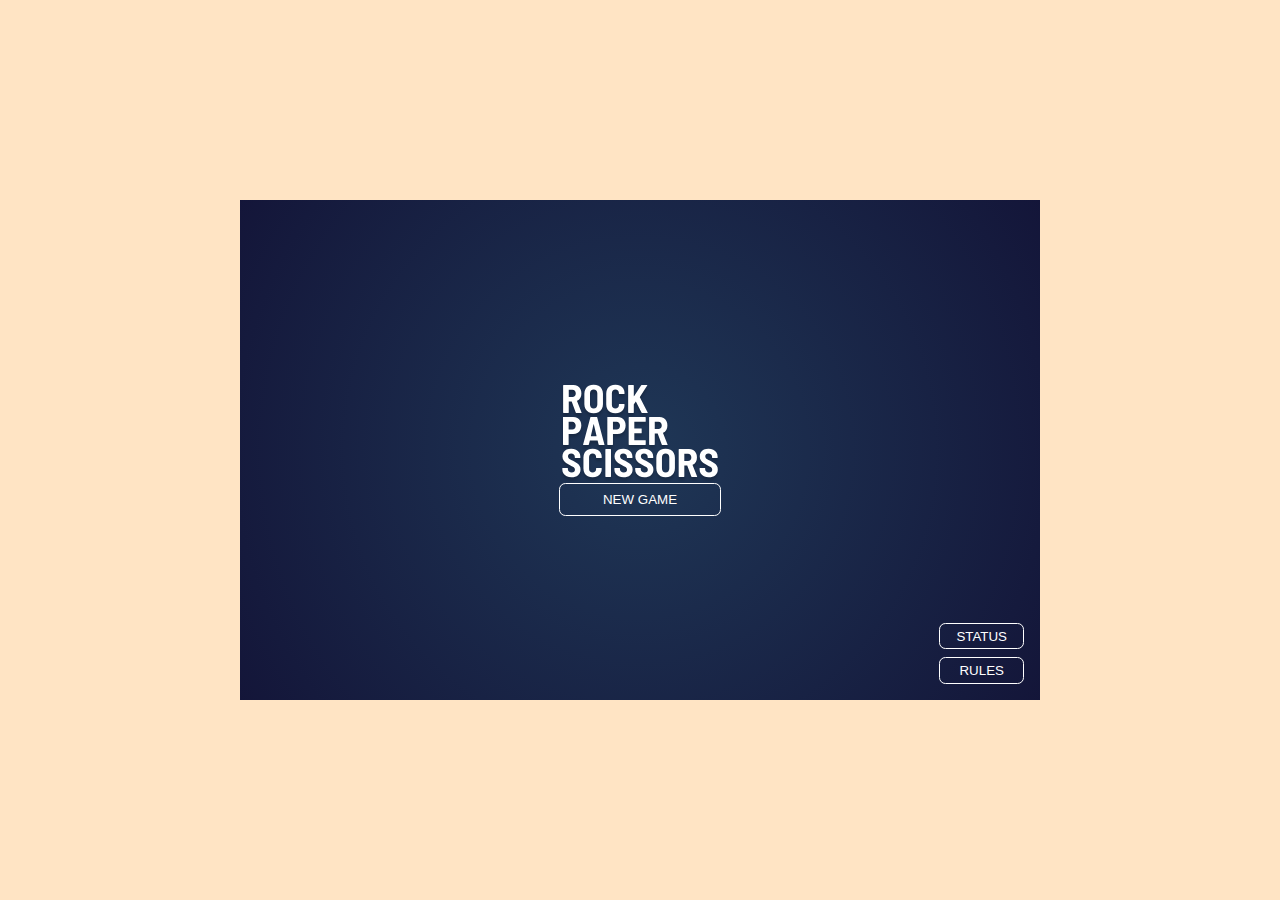
<file: index.html>
<!DOCTYPE html>
<html lang="en">
<head>
    <meta charset="UTF-8">
    <meta name="viewport" content="width=device-width, initial-scale=1.0">
    <title>Document</title>
    <link rel="stylesheet" href="styles.css">
    <script src="scripts.js" defer></script>
</head>
<body>
    
    <main class="gameContainer">
        
        <div class="modalStatus hide">
            <div class="chartsContainer">
                <div class="chartWin chart"></div>
                <div class="chartLose chart"></div>
                <div class="chartDraw chart"></div>
            </div>
        </div>

        <div class="modalRules hide">
            <h2>RULES</h2>
            <img src="/image-rules.svg" alt="">
        </div>

        <div class="optionsBtns">
            <button class="statsBtn" onclick="showStats()">
                STATUS
            </button>
    
            <button class="rulesBtn" onclick="toggleRulesModal()">
                RULES
            </button>
        </div>

        <div class="mainMenu">
            <img src="/logo.svg">
            
            <button class="newGameBtn" onclick="newGame()">
                NEW GAME
            </button>
        </div>

        <div class="scoreArea hide">

            <div class="logo">
                <h1>ROCK</h1>
                <h1>PAPER</h1>
                <h1>SCISSORS</h1>
            </div>

            <div class="score">
                <p>SCORE</p>
                <h1 class="counter">12</h1>
            </div>
        </div>

        <div class="inputArea hide">

            <button class="token Rock" value="Rock">
                <div class="innerPart">
                    <img src="/icon-rock.svg" alt="">
                </div> 
            </button>

            <button class="token Paper" value="Paper">
                <div class="innerPart">
                    <img src="/icon-paper.svg" alt="">
                </div> 
            </button>

            <button class="token Scissor" value="Scissor">
                <div class="innerPart">
                    <img src="/icon-scissor.svg" alt="">
                </div> 
            </button>
            
        </div>

        <div class="battleArea hide">

            <div class="youPick">
                <h2>YOU PICKED</h2>
                
                <!-- //INJETAR PICK DO PLAYER -->

            </div>

            <div class="actions">
                <h1 class="message">You Win</h1>
                <button class="playAgain" onclick="newGame()">Play Again</button>
            </div>

            <div class="otherPick">
                <h2>THE HOUSE PICKED</h2>
                
                <!-- // INJETAR PICK DA CASA -->

            </div>
        </div>
    </main>

</body>
</html>
</file>
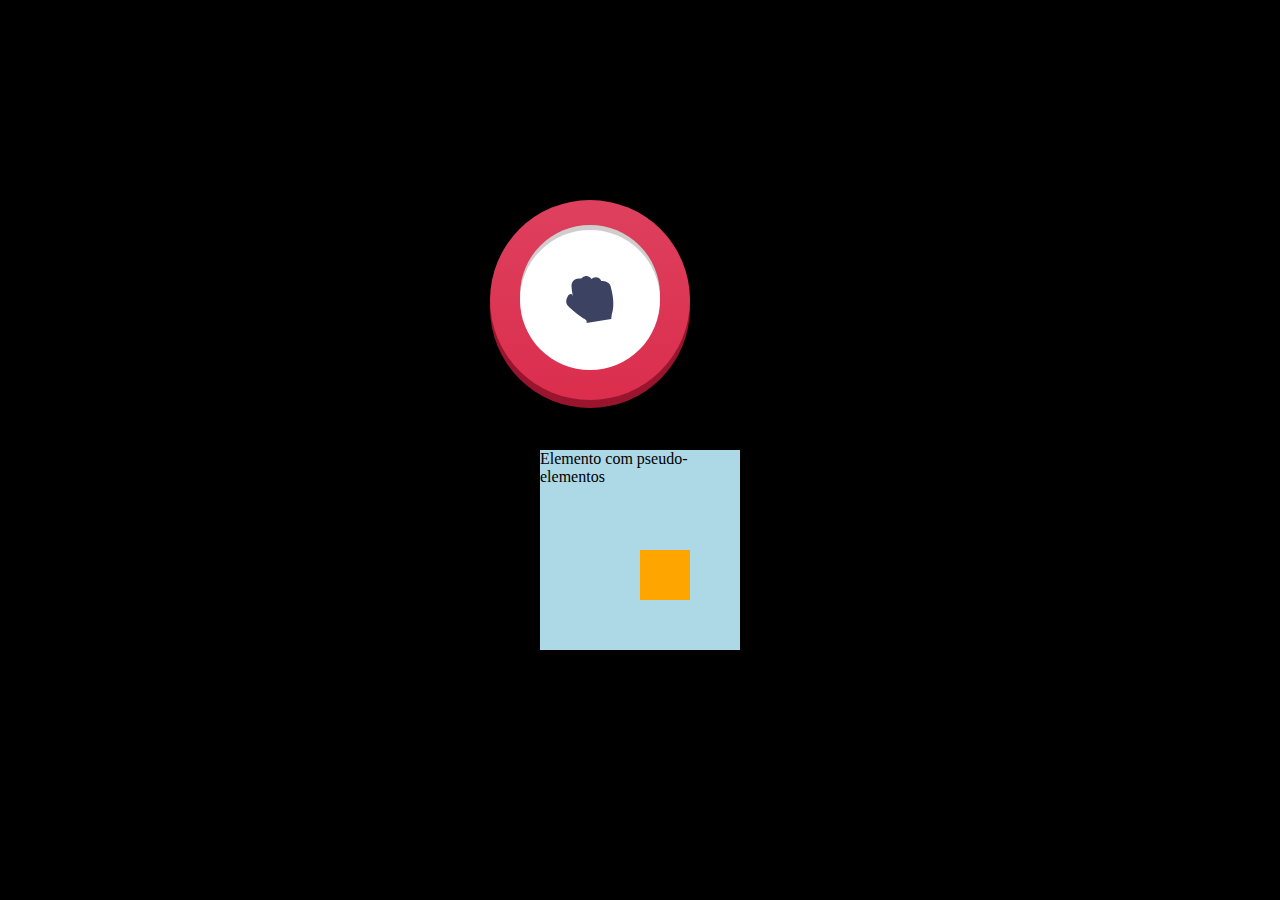
<file: token.html>
<!DOCTYPE html>
<html lang="en">
<head>
    <meta charset="UTF-8">
    <meta name="viewport" content="width=device-width, initial-scale=1.0">
    <title>Document</title>
    <link rel="stylesheet" href="token.css">
</head>
<body>
    <div class="token">
        <div class="innerPart">
            <img src="/icon-rock.svg" alt="">
        </div>
        
    </div>

    <div class="elemento">Elemento com pseudo-elementos</div>
</body>
</html>
</file>
<file: styles.css>
@import url('https://fonts.googleapis.com/css2?family=Barlow+Semi+Condensed:wght@400;600;700&display=swap');

*{
    margin: 0;
    padding: 0;
    box-sizing: border-box;
}

body{
    background-color: bisque;
    display: grid;
    place-content: center;
    min-height: 100vh;

    font-family: 'Barlow Semi Condensed', sans-serif;
}

.gameContainer{
    height: 500px;
    width: 800px;
    background-image: radial-gradient(circle, hsl(214, 47%, 23%) 0%, hsl(237, 49%, 15%) 100%);
    background-position: left;
    background-size: contain;
    position: relative;
}

.optionsBtns{
    position: absolute;
    bottom: 1rem;
    right: 1rem;
    display: flex;
    flex-direction: column;
    gap: .5rem;
}

.optionsBtns button{
    padding: .3rem 1rem;
    border-radius: .4rem;
    border: 1px solid white;
    background-color: transparent;
    color: white;
    cursor: pointer;
    transition: .3s ease;
}

.optionsBtns button:hover{
    color: black;
    background-color: white;
}

.modalStatus{
    position: absolute;
    width: 200px;
    height: 200px;
    background-color: white;
    padding: 1rem;
    border-radius: .5rem;

    left: 50%;
    top: 50%;
    transform: translate(-50%,-50%);

    z-index: 1000;
}

.chartsContainer{
    background-color:rgba(127, 255, 212, 0.623);
    display: flex;
    justify-content: space-around;
    align-items: flex-end;
    width: 100%;
    height: 100%;
}

.chart{
    background-color: rgb(123, 255, 0);
    width: 30px;
    height: 100%;
}

.modalRules{
    position: absolute;
    background-color: white;
    padding: 1rem;
    border-radius: .5rem;

    left: 50%;
    top: 50%;
    transform: translate(-50%,-50%);
    z-index: 1000;
}

.modalRules h2{
    color: gray;
    margin-bottom: 2rem;
}

.mainMenu{
    background-color: rgba(0, 0, 0, 0);
    width: 100%;
    height: 100%;
    display: grid;
    place-content: center;
}

.newGameBtn{
    padding: .5rem 2rem;
    border: 1px solid white;
    border-radius: .4rem;
    color: white;
    background-color: transparent;
    cursor: pointer;
    transition: .3s ease;
}

.newGameBtn:hover{
    background-color: white;
    color: black;
}

.scoreArea{
    background-color: rgba(0, 0, 255, 0);
    display: flex;
    align-items: center;
    justify-content: space-around;
    padding: 1rem;
    /* border: 1px solid white; */
    border-radius: .5rem;
}

.logo{
    color: white;
}

.logo h1{
    line-height: 1.6rem;
}

.score{
    padding: .8rem 2rem;
    background-color: white;
    color: black;
    border-radius: .5rem;
    display: flex;
    flex-direction: column;
    justify-content: center;
    align-items: center;
}

.inputArea{
    background-color: rgba(0, 128, 0, 0);
    background-image: url(/bg-triangle.svg);
    position: relative;
    display: flex;
    gap: 1rem;
    place-content: center;
    padding: 1rem;
}

/* --------TOKEN--------- */

.innerPart{
    width: 100px;
    height: 100px;
    border-radius: 50%;
    border: none;
    background-color: white;
    display: grid;
    place-content: center;
    position: relative;
    z-index: 10;
    
    filter: drop-shadow(0px -3px 0px hsl(0, 1%, 65%));
}

.token{
    width: 140px;
    height: 140px;
    border-radius: 50%;
    border: none; 
    display: grid;
    place-content: center;
    position: relative;    
    cursor: pointer;
    transition: .3s ease;
}

.token:hover{
    transform: scale(1.04);
}

.token.Rock{
    background: linear-gradient(180deg,hsl(349, 70%, 56%), hsl(349, 71%, 52%));
    filter: drop-shadow(0px 8px 0px hsl(349, 76%, 34%));
}

.token.Paper{
    background: linear-gradient(180deg,hsl(230, 89%, 65%), hsl(230, 89%, 62%));
    filter: drop-shadow(0px 8px 0px hsl(230, 68%, 43%));
}

.token.Scissor{
    background: linear-gradient(180deg,hsl(40, 84%, 53%), hsl(39, 89%, 49%));
    filter: drop-shadow(0px 8px 0px hsl(39, 88%, 30%));
}
/* --------TOKEN--------- */

.battleArea{
    display: flex;
    background-color: rgba(0, 255, 255, 0);
    justify-content: space-around;
    align-items: center;
    text-align: center;
    color: white;
}

.youPick, .otherPick{
    display: flex;
    flex-direction: column;
    align-items: center;
    justify-content: center;
    gap: 1rem;
}

.playAgain{
    padding: .5rem 2rem;
    border-radius: .4rem;
    border: none;
    cursor: pointer;
}


















.hide{
    display: none;
}
</file>
<file: token.css>
*{
    margin: 0;
    padding: 0;
    box-sizing: border-box;
}

body{
    background-color: black;
    min-height: 100vh;
    display: grid;
    place-content: center;
}

.innerPart{
    width: 140px;
    height: 140px;
    border-radius: 50%;
    border: none;
    background-color: white;
    display: grid;
    place-content: center;
    position: relative;
    z-index: 10;
    
    filter: drop-shadow(0px -5px 0px hsl(0, 3%, 81%));
}



.token{
    width: 200px;
    height: 200px;
    border-radius: 50%;
    border: none;
    background: linear-gradient(180deg,hsl(349, 70%, 56%), hsl(349, 71%, 52%));
    display: grid;
    place-content: center;
    position: relative;

    filter: drop-shadow(0px 8px 0px hsl(349, 76%, 34%));
}

/* .token::after{
    content: '';
    width: inherit;
    height: inherit;
    border-radius: inherit;
    position: absolute;
    background-color:hsl(349, 71%, 52%) ;
    bottom: -8px;
    z-index: -2;
} */








.elemento {
    position: relative;
    background-color: lightblue;
    width: 200px;
    height: 200px;
    margin: 50px;
  }
  
  .elemento::before {
    content: '';
    position: absolute;
    background-color: pink;
    width: 100px;
    height: 100px;
    top: 50px;
    left: 50px;
    z-index: -1; /* Z-index para colocar atrás do elemento principal */
  }
  
  .elemento::after {
    content: '';
    position: absolute;
    background-color: orange;
    width: 50px;
    height: 50px;
    bottom: 50px;
    right: 50px;
    z-index: 2; /* Z-index para colocar na frente do elemento principal */
  }
</file>
